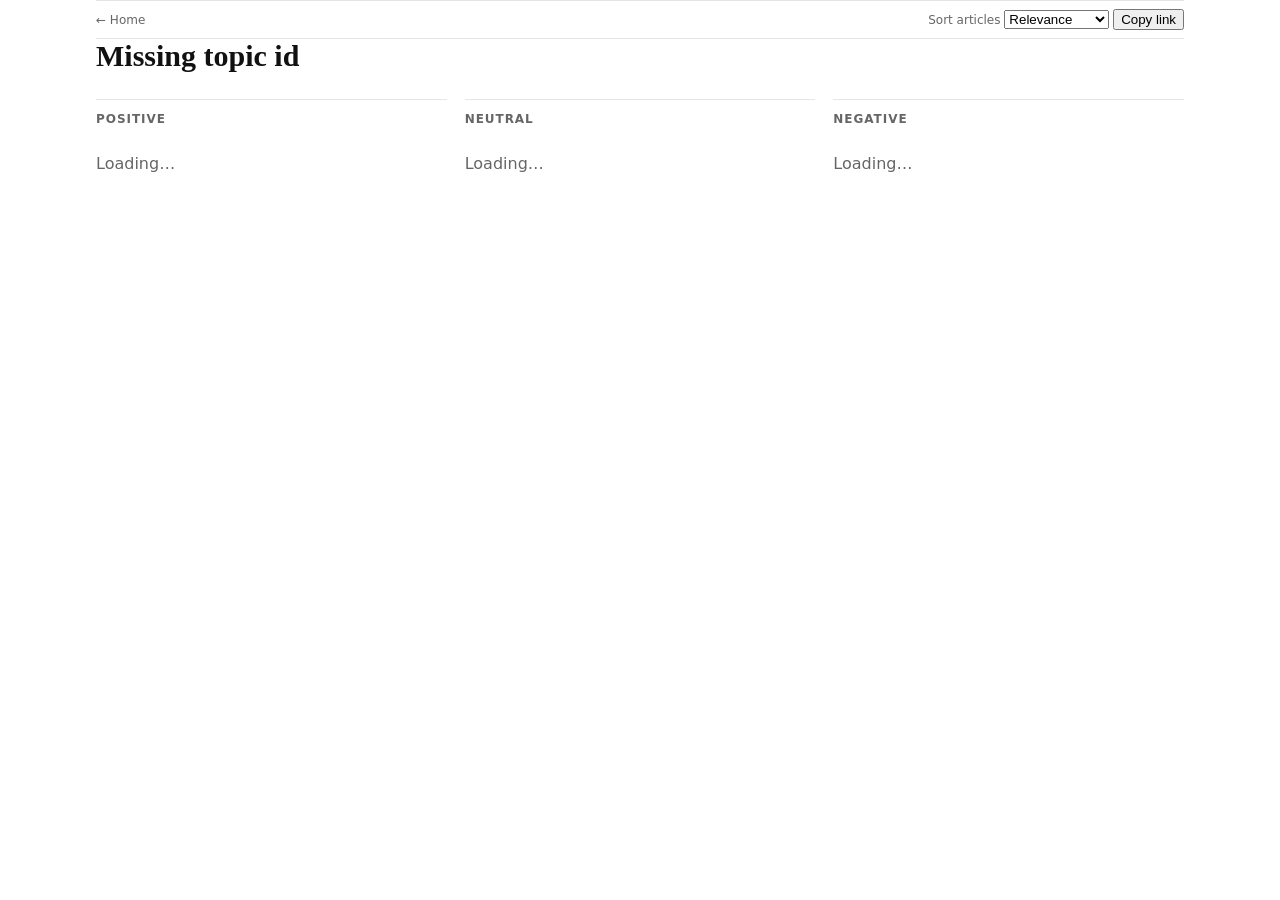
<file: public/topic.html>
<!doctype html>
<html lang="en">
<head>
  <meta charset="utf-8" />
  <meta name="viewport" content="width=device-width, initial-scale=1" />
  <title>Topic</title>
  <link rel="stylesheet" href="./styles.css" />
</head>
<body>
  <div class="container topic-page">
    <div class="topbar rule topic-topbar">
      <a href="./index.html" class="small-link">← Home</a>
      <div class="toolbar-row tight-row">
        <label class="inline-control">
          <span>Sort articles</span>
          <select id="article_sort">
            <option value="relevance">Relevance</option>
            <option value="newest">Newest</option>
            <option value="most_positive">Most positive</option>
            <option value="most_negative">Most negative</option>
          </select>
        </label>
        <button id="copy_link_btn" class="button">Copy link</button>
      </div>
    </div>

    <header class="topic-header rule">
      <h1 class="h1" id="topic_title">Loading…</h1>
      <div id="topic_meta" class="meta"></div>
      <div id="topic_kws" class="topic-kws roomy-kws"></div>
    </header>

    <section class="columns">
      <div class="col">
        <h3>Positive</h3>
        <div id="pos_box" class="state">Loading…</div>
      </div>
      <div class="col">
        <h3>Neutral</h3>
        <div id="neu_box" class="state">Loading…</div>
      </div>
      <div class="col">
        <h3>Negative</h3>
        <div id="neg_box" class="state">Loading…</div>
      </div>
    </section>
  </div>

  <script type="module" src="./topic.js"></script>
</body>
</html>
</file>
<file: public/styles.css>
:root{
  --bg: #ffffff;
  --ink: #111;
  --muted: #666;
  --rule: #e5e5e5;
  --soft: #f6f6f6;
  --max: 1120px;

  --serif: Georgia, "Times New Roman", Times, serif;
  --sans: system-ui, -apple-system, Segoe UI, Roboto, Helvetica, Arial, sans-serif;
}

*{ box-sizing: border-box; }
html, body{ margin:0; padding:0; background:var(--bg); color:var(--ink); }
a{ color: inherit; text-decoration: none; }
a:hover{ text-decoration: underline; }

.container{ max-width: var(--max); margin: 0 auto; padding: 0 16px; }

.rule{ border-top: 1px solid var(--rule); }

.topbar{
  font-family: var(--sans);
  font-size: 12px;
  color: var(--muted);
  display:flex;
  justify-content: space-between;
  align-items:center;
  padding: 8px 0;
}

.masthead{
  padding: 18px 0 10px 0;
  text-align: center;
}
.masthead .title{
  font-family: var(--serif);
  font-size: 44px;
  letter-spacing: -0.5px;
  font-weight: 700;
}
.masthead .tagline{
  font-family: var(--sans);
  font-size: 12px;
  color: var(--muted);
  margin-top: 6px;
}

.nav{
  display:flex;
  gap: 14px;
  flex-wrap: wrap;
  justify-content: center;
  font-family: var(--sans);
  font-size: 13px;
  padding: 10px 0;
}
.nav a{ padding: 6px 8px; border-radius: 999px; }
.nav a:hover{ background: var(--soft); text-decoration:none; }

.header-search{
  display:flex;
  justify-content:center;
  padding: 10px 0 16px 0;
}
.searchbox{
  width: min(620px, 100%);
  display:flex;
  gap: 8px;
}
.searchbox input{
  flex: 1;
  padding: 10px 12px;
  border: 1px solid var(--rule);
  border-radius: 10px;
  font-family: var(--sans);
}
.searchbox button{
  padding: 10px 12px;
  border: 1px solid var(--rule);
  background: #fff;
  border-radius: 10px;
  font-family: var(--sans);
  cursor:pointer;
}
.searchbox button:hover{ background: var(--soft); }

.layout{
  display:grid;
  grid-template-columns: 2fr 1fr;
  gap: 24px;
  padding: 18px 0 36px 0;
}
@media (max-width: 900px){
  .layout{ grid-template-columns: 1fr; }
}

.h1{
  font-family: var(--serif);
  font-size: 30px;
  margin: 0 0 8px 0;
}
.meta{
  font-family: var(--sans);
  font-size: 12px;
  color: var(--muted);
  display:flex;
  gap: 12px;
  flex-wrap: wrap;
}

.card{
  border-top: 1px solid var(--rule);
  padding: 14px 0;
}
.topic-title{
  font-family: var(--serif);
  font-size: 22px;
  line-height: 1.15;
  margin: 0 0 8px 0;
}
.topic-kws{
  font-family: var(--sans);
  font-size: 12px;
  color: var(--muted);
  display:flex;
  gap: 6px;
  flex-wrap: wrap;
}
.pill{
  border: 1px solid var(--rule);
  border-radius: 999px;
  padding: 2px 8px;
  background: #fff;
}

.counts{
  margin-top: 10px;
  display:flex;
  gap: 10px;
  font-family: var(--sans);
  font-size: 12px;
  color: var(--muted);
}
.counts span{ border: 1px solid var(--rule); border-radius: 999px; padding: 2px 8px; }

.sidebar{
  border-left: 1px solid var(--rule);
  padding-left: 18px;
}
@media (max-width: 900px){
  .sidebar{ border-left: none; padding-left: 0; border-top: 1px solid var(--rule); padding-top: 18px; }
}

.section-title{
  font-family: var(--sans);
  font-size: 12px;
  letter-spacing: 0.08em;
  text-transform: uppercase;
  color: var(--muted);
  margin: 0 0 12px 0;
}

.columns{
  display:grid;
  grid-template-columns: 1fr 1fr 1fr;
  gap: 18px;
  padding: 18px 0 36px 0;
}
@media (max-width: 900px){
  .columns{ grid-template-columns: 1fr; }
}

.col{
  border-top: 1px solid var(--rule);
  padding-top: 12px;
}
.col h3{
  font-family: var(--sans);
  font-size: 12px;
  letter-spacing: 0.08em;
  text-transform: uppercase;
  color: var(--muted);
  margin: 0 0 10px 0;
}

.article{
  padding: 10px 0;
  border-bottom: 1px solid var(--rule);
}
.article .a-title{
  font-family: var(--serif);
  font-size: 16px;
  line-height: 1.2;
  margin: 0 0 6px 0;
}
.article .a-meta{
  font-family: var(--sans);
  font-size: 12px;
  color: var(--muted);
  display:flex;
  gap: 10px;
  flex-wrap: wrap;
  align-items:center;
}

.meter{
  height: 8px;
  width: 120px;
  border: 1px solid var(--rule);
  border-radius: 999px;
  overflow:hidden;
  background: #fff;
}
.meter > div{
  height: 100%;
  background: #111;
  width: 50%;
}

.small-link{
  font-family: var(--sans);
  font-size: 12px;
  color: var(--muted);
}
.small-link:hover{ color: var(--ink); }

.state{
  font-family: var(--sans);
  color: var(--muted);
  padding: 18px 0;
}
</file>
